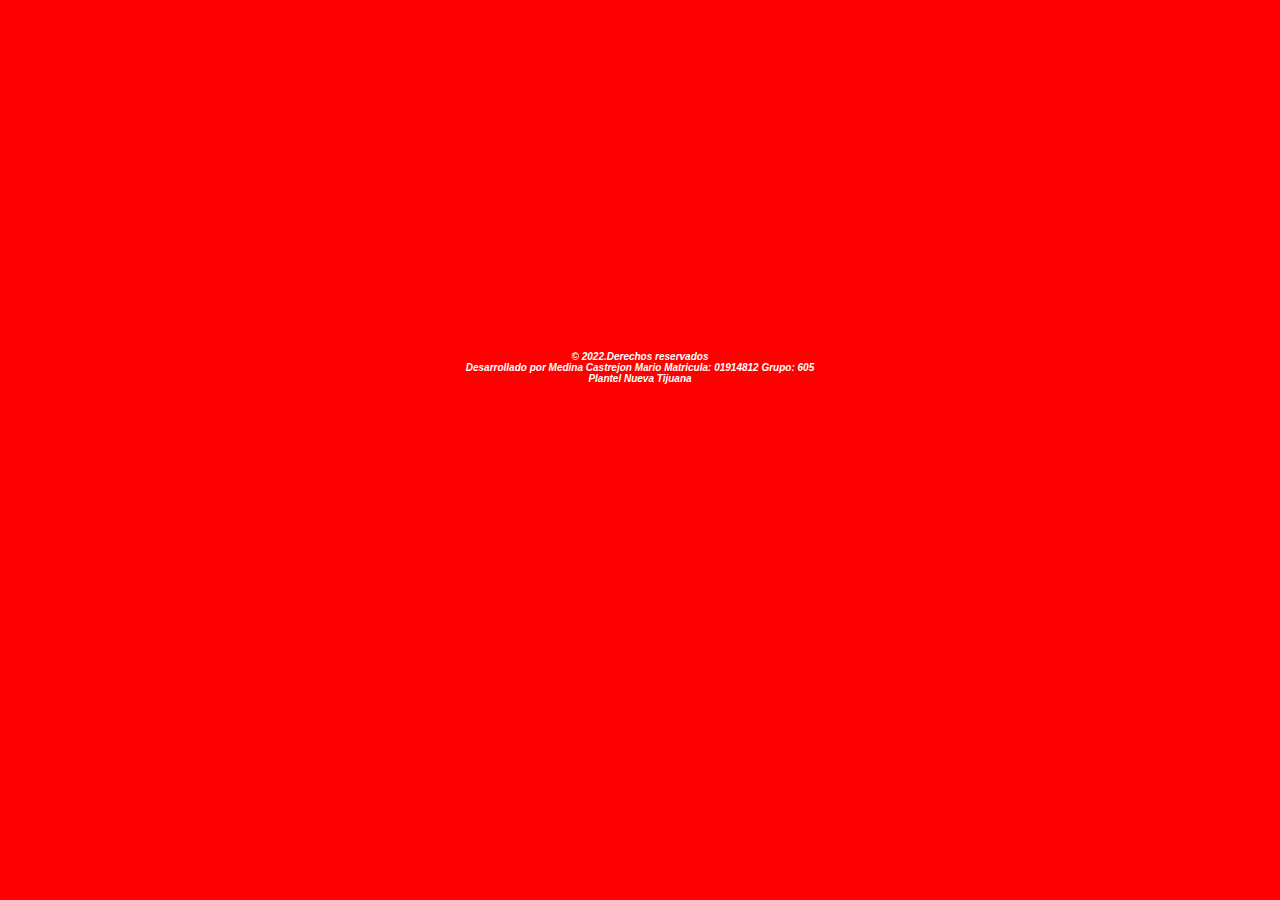
<file: video.html>
<html>
<head>
<title>
McDonalds
</title>
<link rel="shortcut icon" href="logo.jpg">
<link rel="stylesheet icon" href="estilo.css">
</head>

<body>

<meta http-equiv="refresh" content="5;URL=principal html.html">
<center>
<iframe width="560" height="315" src="https://youtu.be/ccWRSjdvRSc" title="YouTube video player" frameborder="0" allow="accelerometer; autoplay; clipboard-write; encrypted-media; gyroscope; picture-in-picture" allowfullscreen></iframe>
</center>
<br>
		<p>
		<font>
		<b>
		&copy; 2022.Derechos reservados<br>
        Desarrollado por Medina Castrejon Mario
        Matricula: 01914812		
        Grupo: 605<br>
        Plantel Nueva Tijuana
		</b>
		</font>
		</p>
</html>
</file>
<file: estilo.css>
body{
        background:red;
}
h1{
        color: #FFFFFF;
        font-family: Arial;
        font-size: 40px;
        text-align: center;
}
p{
        color: #FFFFFF;
        font-family: Arial;
        font-size: 10px;
        text-align: center;
        font-weight: bold;
        font-style: italic;
}
table{
        color: #FFFFFF;
        text-align: center;
        font-family: Arial;
        font-size: 50px;
        font-weight: bold;
        font-style: italic;
        width: 90%;
        height: 60%;
        border: 2;
        border-color: white;
        border-style: solid;
        margin-left: auto;
        margin-right: auto;
        border-collapse: collapse;
}
tr{
        color: #FFFFFF;
        font-family: Arial;
        font-size: 50px;
        text-align: center;
        background-color: #FFFFFF;
        border-color: white;
        border-style: solid;
        
}
th{
        color: #FFFFFF;
        font-family: Arial;
        font-size: 50px;
        text-align: center;
        background-color: #FFFFFF;
        border-color: white;
        border-style: solid;
}        `
td{
        color: #FFFFFF;
        font-family: Arial;
        font-size: 50px;
        text-align: center;
        background-color: #FFFFFF;
        border-color: white;
        border-style: solid;
}

/*Esta clase es para quitar el borde y fondo a las tablas*/
.sin{
        border: 0;
        border-style: transparent;
        background-color: transparent;
}
/*Esta clase es para modificar la imagen de logo*/
.logo{
        height: 300px;
        width: 300px; 
}
/*Esta clase es para modificar las imagenes de la pagina principal*/
.pri{
        height: 250px;
        width: 300px; 
}
/*Esta clase es para modificar texto de la pagina Nosotros*/
.ttl{
        color: blue;
        font-family: Arial;
        font-size: 20px;
        text-align: center;
        font-weight: bold;
        font-style: italic;
}
.font{
        color: #FFFFFF;
        font-family: Arial;
        font-size: 15px;
        text-align: center;
        font-weight: bold;
        font-style: italic;
} 
.tab{
        color: black;
        text-align: center;
        font-family: Arial;
        font-size: 15px;
        font-weight: bold;
        font-style: italic;
        border: 2;
        border-color: white;
        border-style: solid;
        margin-left: auto;
        margin-right: auto;
        border-collapse: collapse;
        background:red;
}
div{
}
.img7{
	width:450px;
}
.div1{
   background: red;
   border: 2;
   border-radius: 10px;
   border-style: solid;
   border-color: #D8D8D8;
   margin: 6 auto;
   height: 20%;
   width: 100%;
}
.div2{
   background: red;
   border: 2;
   border-radius: 10px;
   border-style: solid;
   border-color: #D8D8D8;
   margin: 6 auto;
   height: 20%;
   width: 100%;
}
.caja{
   height: 300px;
   width: 250px;
   background: #eee;
   border: 1px solid #eee;
   margin: 5px;
   color: red;
   text-align: center;
   font-family: "Lato", sans-sherif;
   display: inline-block;
}
.caja:hover{
   /* agregar sombra al div*/
   /*         x y radio color*/
   box-shadow: 0   0 10px red;
   /* cambia la escala de tama�o de la caja*/
   transform: scale(1.3);
}
.caja-texto{
   padding-bottom: 5px;
   padding-top: 2px;
   font-size: 20px;
   color: red;
   font-weight: bold;
}
.texto-adicional{
   padding-top: 5px;
   font-size: 15px;
}
.imgp{
width: 200px
}
@fuente-face{
   font-family: "mi fuente";
   src: url(Claudia-Laura.ttf);
}
#fuente-audio{
   font-family: "mi fuente";
}
.mapa{
   background: linear-gradient(to bottom, #87DEFC, #00BDFF);
   BORDER: 4px solid #0053B0;
}
</file>
